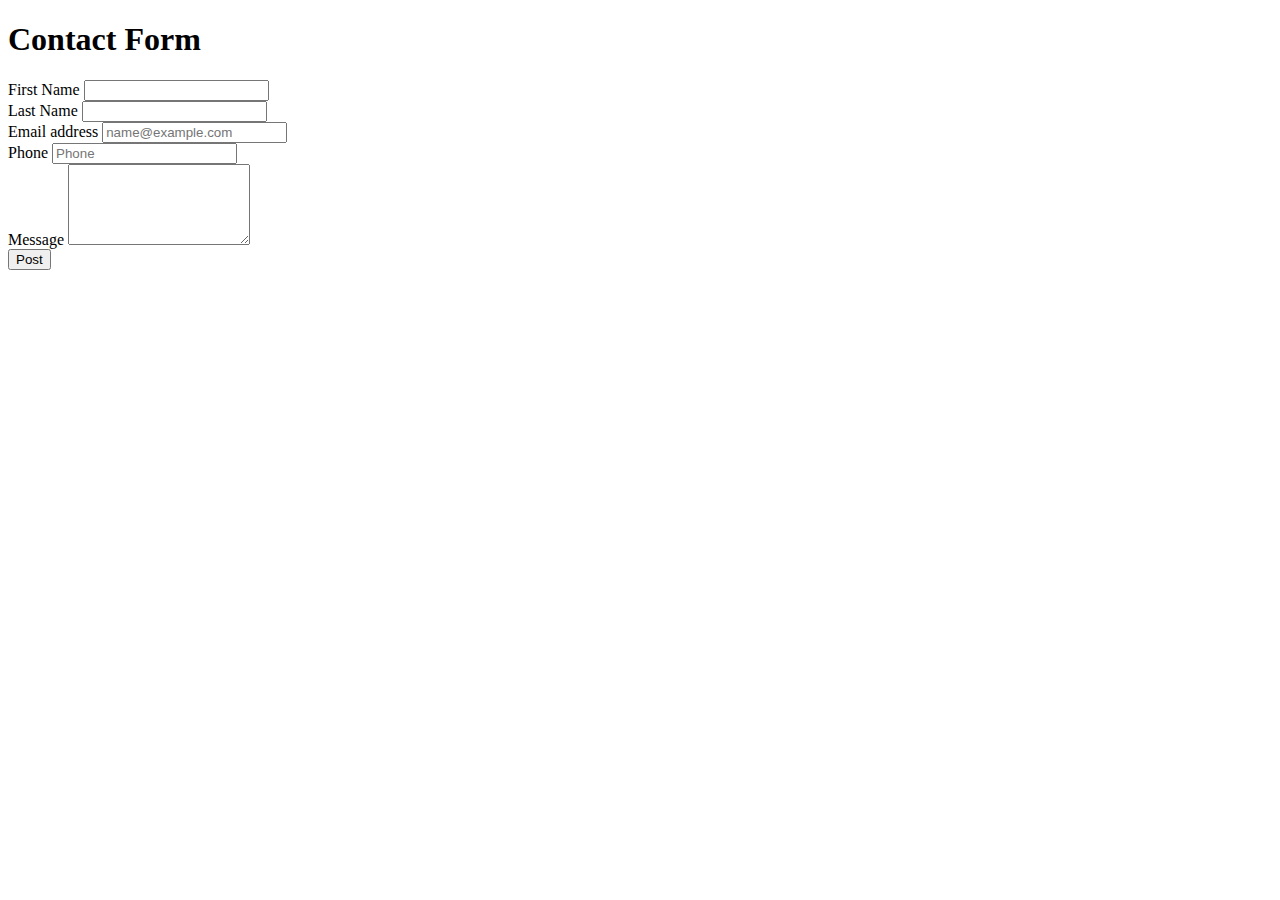
<file: templates/contact.html>
<!DOCTYPE html>
<html style="font-size: 16px;" lang="en">

<head>
    <meta name="viewport" content="width=device-width, initial-scale=1.0">
    <meta charset="utf-8">
    <meta name="keywords" content="Contact Us">
    <meta name="description" content="">

    <title>Contact Page</title>
</head>
<body>
<h1>Contact Form</h1>
<form id="contact_form" name="contact_form" method="post">
    <div class="mb-5 row">
        <div class="col">
            <label>First Name</label>
            <input type="text" required maxlength="50" class="form-control" id="first_name" name="first_name">
        </div>
        <div class="col">
            <label>Last Name</label>
            <input type="text" required maxlength="50" class="form-control" id="last_name" name="last_name">
        </div>
    </div>
    <div class="mb-5 row">
        <div class="col">
            <label for="email_addr">Email address</label>
            <input type="email" required maxlength="50" class="form-control" id="email_addr" name="email"
                placeholder="name@example.com">
        </div>
        <div class="col">
            <label for="phone_input">Phone</label>
            <input type="tel" required maxlength="50" class="form-control" id="phone_input" name="Phone"
                placeholder="Phone">
        </div>
    </div>
    <div class="mb-5">
        <label for="message">Message</label>
        <textarea class="form-control" id="message" name="message" rows="5"></textarea>
    </div>
    <button type="submit" class="btn btn-primary px-4 btn-lg">Post</button>
</form>
</body>
</html>
</file>
